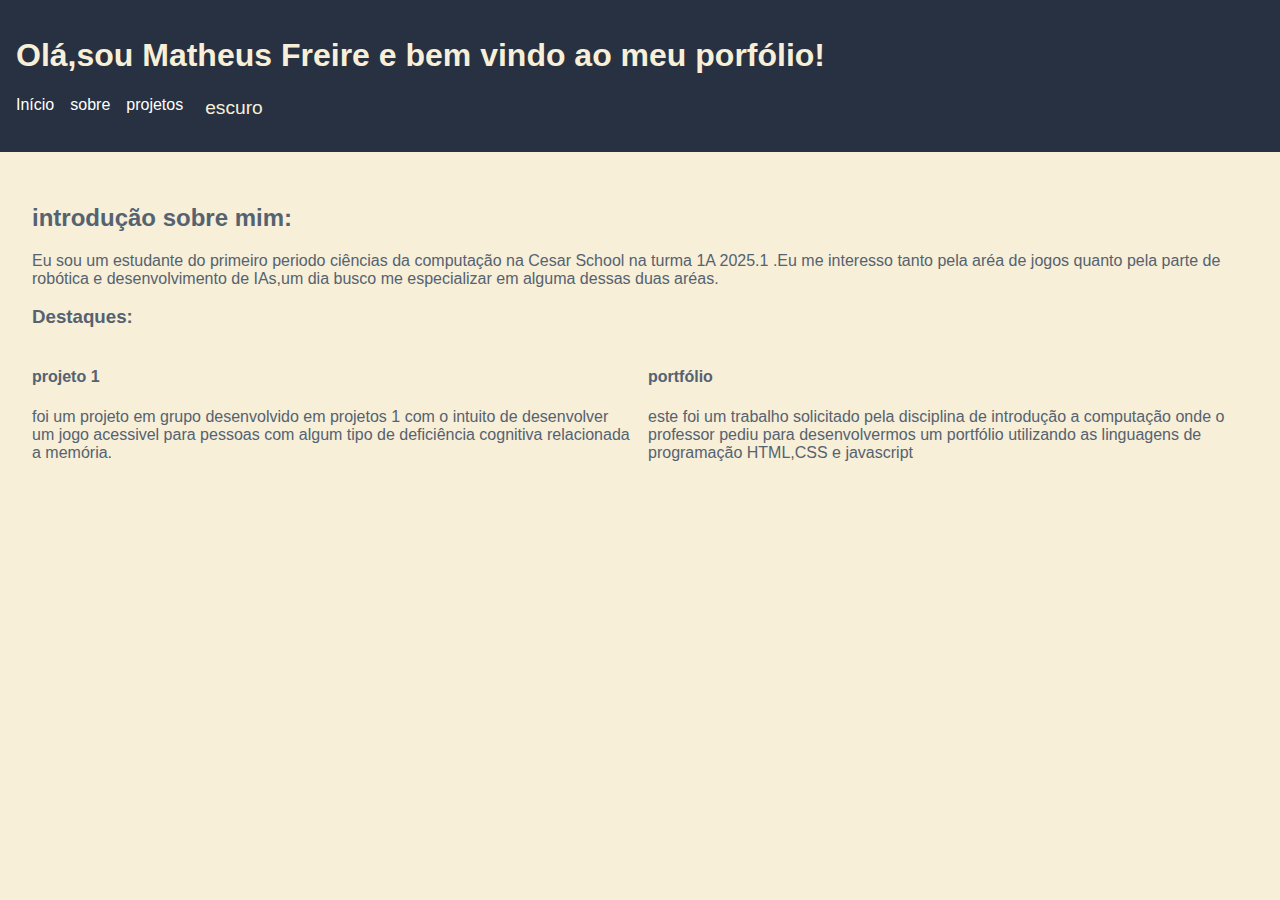
<file: portifólio/index.html>
<!DOCTYPE html>
<html lang="pt-BR">
<head>
    <meta charset="UTF-8">
    <meta name="viewport" content="width=device-width, initial-scale=1.0">
    <title>portfólio</title>
    <link rel="stylesheet" href="style.css">
</head>
<body>
    <header>
        <h1>Olá,sou Matheus Freire e bem vindo ao meu porfólio!</h1>
        <nav>
            <ul>
                <li><a href="index.html">Início</a></li>
                <li><a href="about.html">sobre</a></li>
                <li><a href="projects.html">projetos</a></li>
                <li><button id="theme-toggle">escuro</button></li>
            </ul>
        </nav>
    </header>
<main>
    <section class="introdução">
        <h2>introdução sobre mim:</h2>
        <p>Eu sou um estudante do primeiro periodo ciências da computação na Cesar School na turma 1A 2025.1 .Eu me interesso tanto pela aréa de jogos quanto pela parte de robótica e desenvolvimento de IAs,um dia busco me especializar em alguma dessas duas aréas.  </p>
    </section>
    <section class="destaques">
        <h3>Destaques:</h3>
        <div class="grid">
            <article>
                <h4>projeto 1 </h4>
                <p>foi um projeto em grupo desenvolvido em projetos 1 com o intuito de desenvolver um jogo acessivel para pessoas com algum tipo de deficiência cognitiva relacionada a memória.  </p>
            </article>
            <article>
                <h4>portfólio</h4>
                <p>este foi um trabalho solicitado pela disciplina de introdução a computação onde o professor pediu para desenvolvermos um portfólio utilizando as linguagens de programação HTML,CSS e javascript</p>
            </article>
    </section>
    </main>
    <script src="script.js"></script>
</body>
</html>
</file>
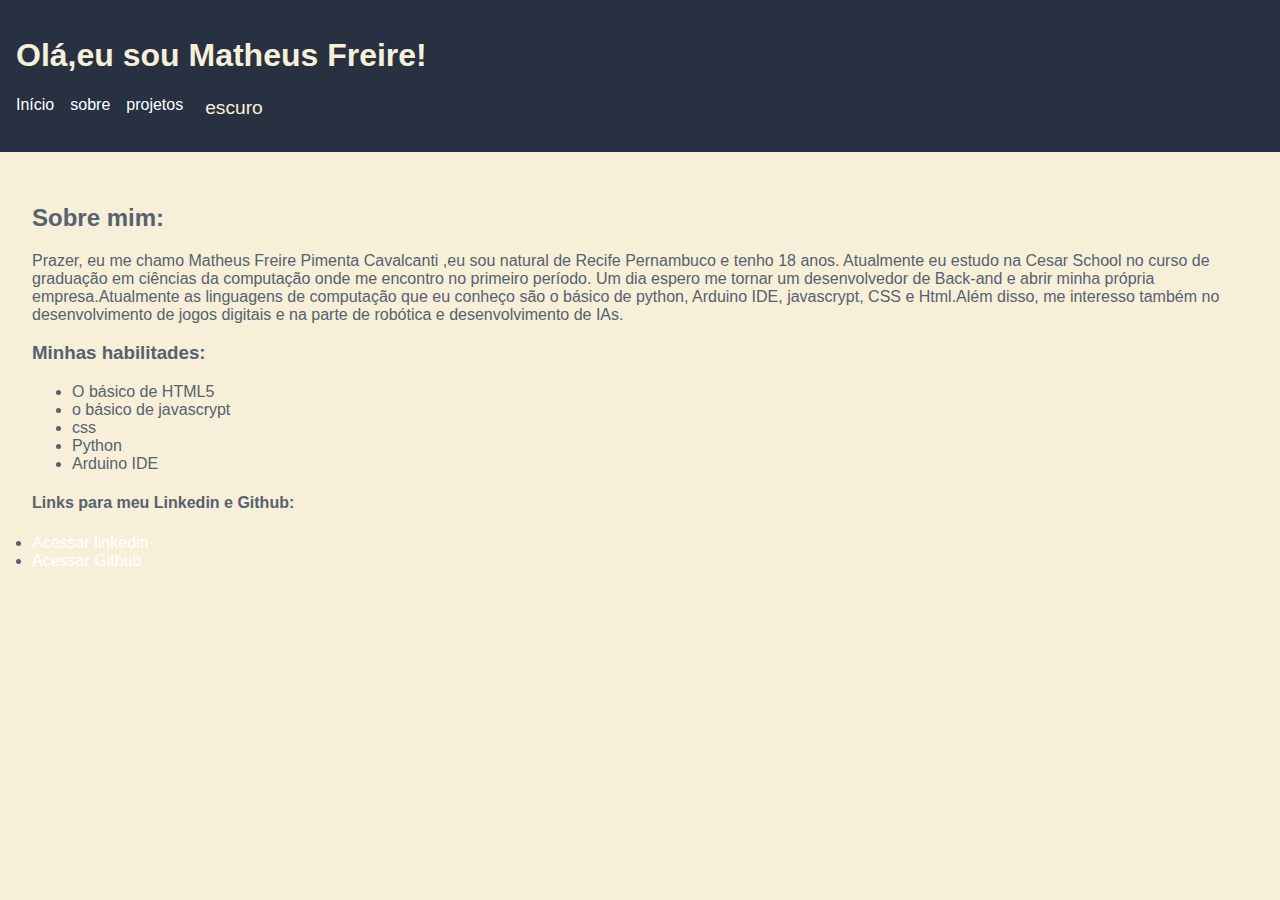
<file: portifólio/about.html>
<!DOCTYPE html>
<html lang="pt-BR">
<head>
    <meta charset="UTF-8">
    <meta name="viewport" content="width=device-width, initial-scale=1.0">
    <title>sobre mim</title>
    <link rel="stylesheet" href="style.css">
</head>
<body>
    <header>
        <h1>Olá,eu sou Matheus Freire!</h1>
        <nav>
            <ul>
                <li><a href="index.html">Início</a></li>
                <li><a href="about.html">sobre</a></li>
                <li><a href="projects.html">projetos</a></li>
                <li><button id="theme-toggle">escuro</button></li>
            </ul>
        </nav>
    </header>
    <main>
    <section>
        <h2>Sobre mim:</h2></2>
        <p>Prazer, eu me chamo Matheus Freire Pimenta Cavalcanti ,eu sou natural de Recife Pernambuco e tenho 18 anos. Atualmente eu estudo na Cesar School no curso de graduação em  ciências da computação onde me encontro no primeiro período. Um dia espero me tornar um desenvolvedor de Back-and e abrir minha própria empresa.Atualmente as linguagens de computação que eu conheço são o básico de python, Arduino IDE, javascrypt, CSS e Html.Além disso, me interesso também no desenvolvimento de jogos digitais e na parte de robótica e desenvolvimento de IAs.</p>
    </section>
    <section>
        <h3>Minhas habilitades:</h3>
        <ul>
            <li>O básico de HTML5</li>
            <li>o básico de javascrypt</li>
            <li>css</li>
            <li>Python</li>
            <li>Arduino IDE</li>
        </ul>
        <h4>Links para meu Linkedin e Github:</h4>
        <li><a href="http://linkedin.com/in/matheus-freire01" target="_blank" rel="noopener">Acessar linkedin</a></li>
        <li><a href="https://github.com/matheusfreire26" target="_blank" rel="noopener">Acessar Github</a></li>
    </section>
    </main>
    <script src="script.js"></script>
</body>
</html>
    <script> src="script.js"</script>
</body>
</html>
</file>
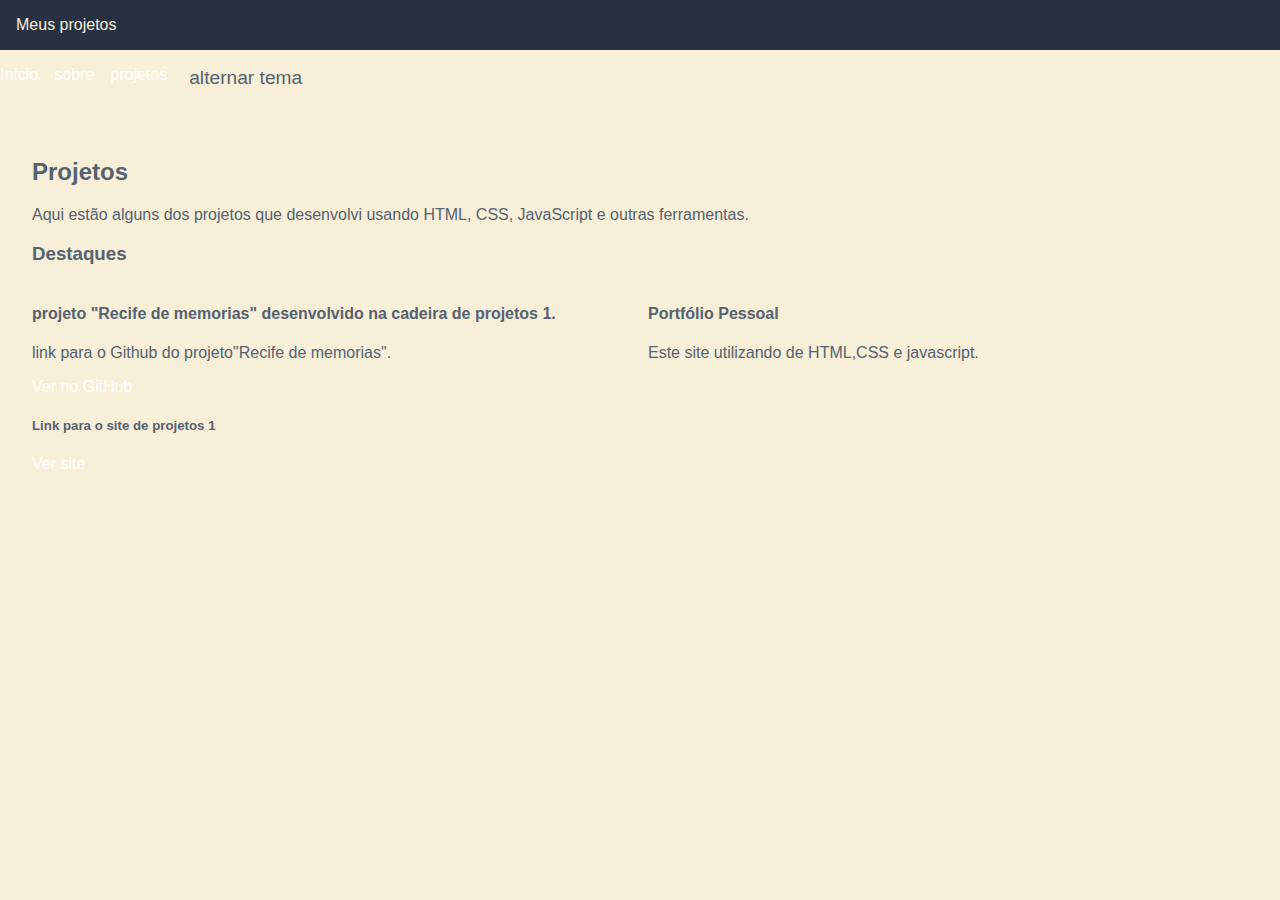
<file: portifólio/projects.html>
<!DOCTYPE html>
<html lang="en">
<head>
    <meta charset="UTF-8">
    <meta name="viewport" content="width=device-width, initial-scale=1.0">
    <title>projetos</title>
    <link rel="stylesheet" href="style.css">
</head>
<body>
    <header>Meus projetos</header>
         <nav>
            <ul>
                <li><a href="index.html">Início</a></li>
                <li><a href="about.html">sobre</a></li>
                <li><a href="projects.html">projetos</a></li>
                <li><button id="theme-toggle">alternar tema</button></li>
            </ul>
        </nav>
        <main>
    <section class="intro">
      <h2>Projetos</h2>
      <p>Aqui estão alguns dos projetos que desenvolvi usando HTML, CSS, JavaScript e outras ferramentas.</p>
    </section>
    <section class="highlights">
      <h3>Destaques</h3>
      <div class="grid">
        <article>
          <h4>projeto "Recife de memorias" desenvolvido na cadeira de projetos 1.</h4>
          <p>link para o Github do projeto"Recife de memorias".</p>
          <a href="https://github.com/LHFalcao/Recife_de_Memorias" target="_blank" rel="noopener">Ver no GitHub</a>
          <h5>Link para o site de projetos 1</h5>
          <a href="https://sites.google.com/u/0/d/1Qk6kFnf08B92MI41jYfRBmPwGOh5G-vB/preview?authuser=0 " target="_blank" rel="noopener">Ver site </a>
        </article>

        <article>
          <h4>Portfólio Pessoal</h4>
          <p>Este site utilizando de HTML,CSS e javascript.</p>
        </article>
      </div>
    </section>
    </main>
    <script src="script.js"></script>
</body>
</html>
</file>
<file: portifólio/style.css>
:root {
  --bg: #f7efd8;
  --text: #556270;
  --accent: #273142;
}
body.dark-mode {
  --bg: #121212;
  --text: #f5f5f5;
  --accent: #4dabf7;
}
body {
  margin: 0;
  font-family: Arial, sans-serif;
  background-color: var(--bg);
  color: var(--text);
}
header, footer {
  background-color: var(--accent);
  color: #f7efd8;
  padding: 1rem;
}
nav ul {
  list-style: none;
  display: flex;
  gap: 1rem;
  padding: 0;
}
main {
  padding: 2rem;
}
.grid {
  display: grid;
  grid-template-columns: repeat(auto-fit, minmax(200px, 1fr));
  gap: 1rem;
}
button {
  background: none;
  border: none;
  font-size: 1.2rem;
  cursor: pointer;
  color: inherit;
}
a {
  color: #ffffff;
  text-decoration: none;
}

a:hover {
  text-decoration: underline;
}
</file>
